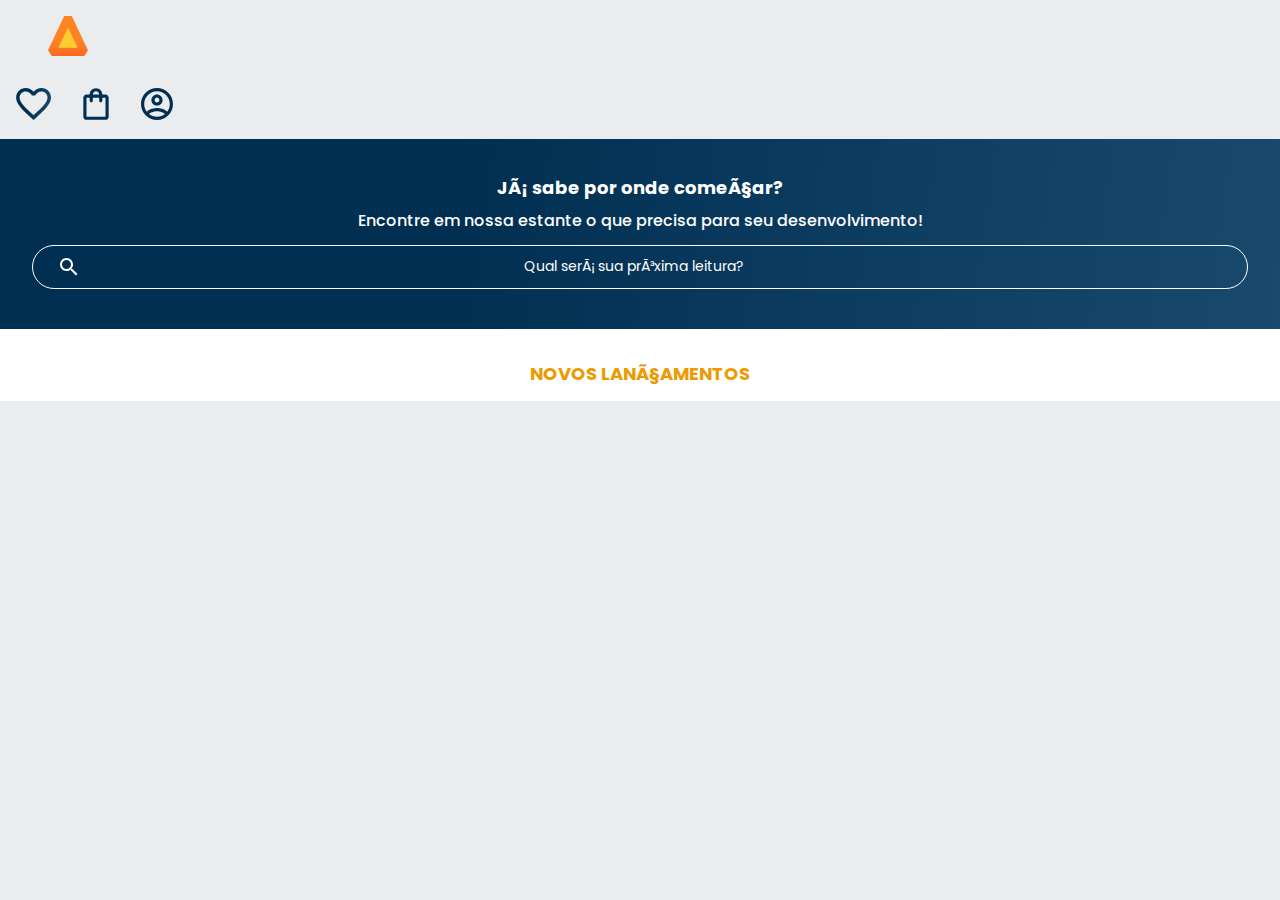
<file: index.html>
<!DOCTYPE html>
<html>

<head
    <meta charset="UTF-8">
    <meta name="viewport" content="width=device-width, initial-scale=1.0">
    <title>AluraBooks</title>
    <link rel="stylesheet" href="reset.css">
    <link rel="preconnect" href="https://fonts.googleapis.com">
    <link rel="preconnect" href="https://fonts.gstatic.com" crossorigin>
    <link href="https://fonts.googleapis.com/css2?family=Poppins:wght@300;400;500;700&display=swap" rel="stylesheet">
    <link rel="stylesheet" href="styles.css">
</head>

<body>
    <header class="cabeçalho">
        <div class="container">
            <input type="checkbox" id="menu" class="container__botao">
            <label for="menu">
                <span class="cabeçalho__menu-hamburguer container__imagem"></span>
            </label>
            <ul class="lista-menu">
                <li class="lista-menu__titulo">Categorias</li>
                <li class="lista-menu__item">
                    <a href="#" class="lista-menu__link">Programação</a>
                </li>
                <li class="lista-menu__item">
                    <a href="#" class="lista-menu__link">Front-end</a>
                </li>
                <li class="lista-menu__item">
                    <a href="#" class="lista-menu__link">Infraestrutura</a>
                </li>
                <li class="lista-menu__item">
                    <a href="#" class="lista-menu__link">Business</a>
                </li>
                <li class="lista-menu__item">
                    <a href="#" class="lista-menu__link">Design & UX</a>
                </li>
            </ul>
            <img src="img/Logo.svg" alt="Logo da Alurabooks" class="container__imagem">
        </div>
        <div class="container">
            <a href="#"><img src="img/Favoritos.svg" alt="Meus favoritos" class="container__imagem"></a>
            <a href="#"><img src="img/Compras.svg" alt="Carrinhos de compras" class="container__imagem"></a>
            <a href="#"><img src="img/Usuario.svg" alt="Meu perfil" class="container__imagem"></a>
        </div>
    </header>
    <section class="banner">
        <h2 class="banner__titulo">Já sabe por onde começar?</h2>
        <p class="banner__texto">Encontre em nossa estante o que precisa para seu desenvolvimento!</p>
        <input type="search" class="banner__pesquisa" placeholder="Qual será sua próxima leitura?">
    </section>
    <section class="carrossel">
        <h2 class="carrossel__titulo">Novos lançamentos</h2>
    </section>
</body>

</html>
</file>
<file: styles.css>
@import url("styles/header.css");
@import url("styles/banner.css");
@import url("styles/carrossel.css");

:root {
    --cor-de-fundo: #EBECEE;
    --branco: #FFFFFF;
    --laranja: #EB9B00;
    --azul-degrade: linear-gradient(97.54deg, #002F52 35.49%, #326589 165.37%);
    --fonte-principal: "Poppins";
}

body {
    background-color: var(--cor-de-fundo);
    font-family: var(--fonte-principal);
    font-size: 16px;
    font-weight: 400;
}
</file>
